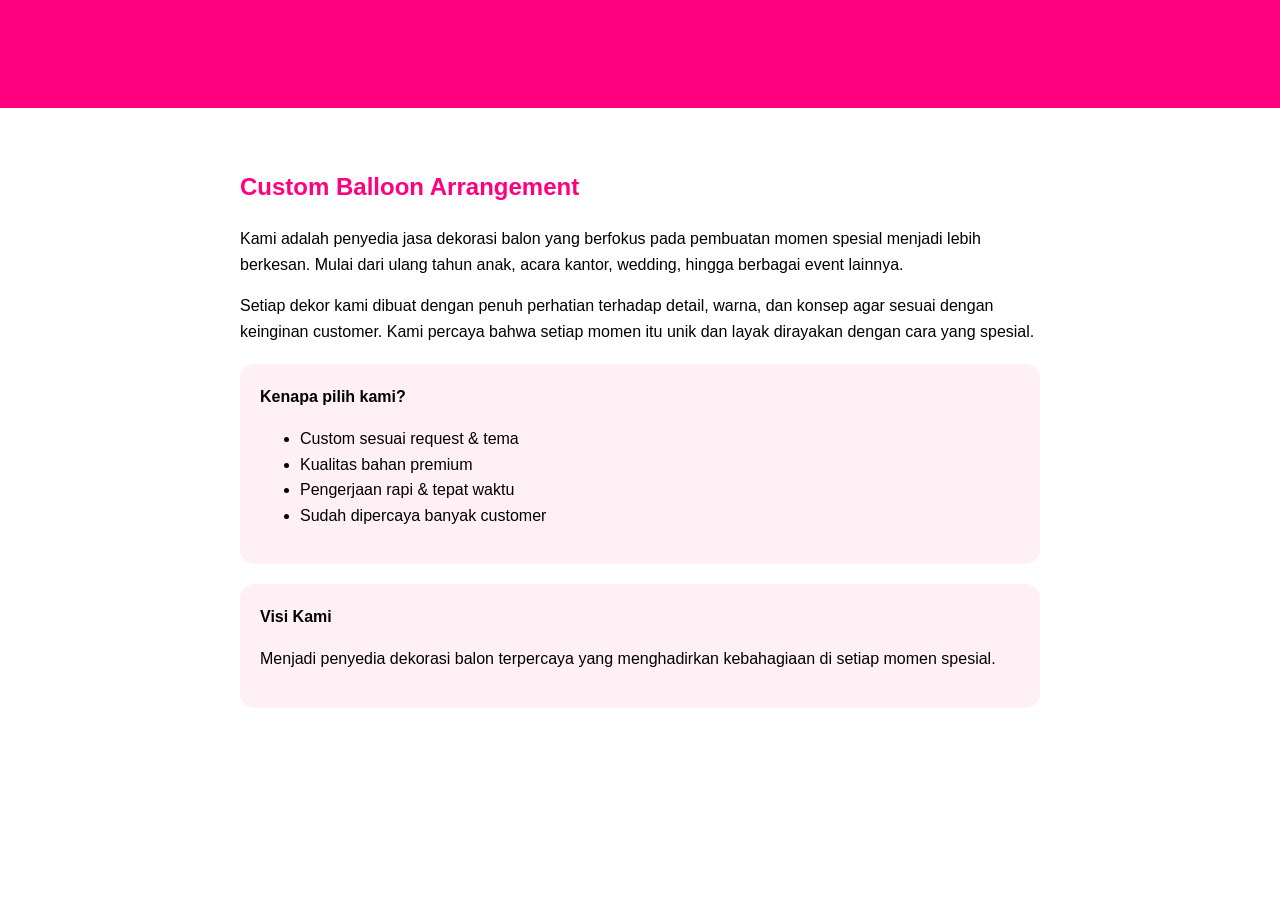
<file: tentangkami.html>
<!DOCTYPE html>
<html lang="id">
<head>
<meta charset="UTF-8">
<meta name="viewport" content="width=device-width, initial-scale=1.0">
<title>Tentang Kami - Custom Balloon</title>

<style>
body {
    font-family: Arial;
    margin: 0;
}

header {
    padding: 20px;
    background: #ff007f;
    color: white;
    text-align: center;
}

.section {
    padding: 40px;
    max-width: 800px;
    margin: auto;
    line-height: 1.6;
}

h2 {
    color: #ff007f;
}

.highlight {
    background: #fff0f6;
    padding: 20px;
    border-radius: 15px;
    margin-top: 20px;
}
</style>
</head>

<body>

<header>
    <h2>Tentang Kami</h2>
</header>

<section class="section">

    <h2>Custom Balloon Arrangement</h2>
    <p>
    Kami adalah penyedia jasa dekorasi balon yang berfokus pada pembuatan momen spesial menjadi lebih berkesan.
    Mulai dari ulang tahun anak, acara kantor, wedding, hingga berbagai event lainnya.
    </p>

    <p>
    Setiap dekor kami dibuat dengan penuh perhatian terhadap detail, warna, dan konsep agar sesuai dengan keinginan customer.
    Kami percaya bahwa setiap momen itu unik dan layak dirayakan dengan cara yang spesial.
    </p>

    <div class="highlight">
        <strong>Kenapa pilih kami?</strong>
        <ul>
            <li>Custom sesuai request & tema</li>
            <li>Kualitas bahan premium</li>
            <li>Pengerjaan rapi & tepat waktu</li>
            <li>Sudah dipercaya banyak customer</li>
        </ul>
    </div>

    <div class="highlight">
        <strong>Visi Kami</strong>
        <p>
        Menjadi penyedia dekorasi balon terpercaya yang menghadirkan kebahagiaan di setiap momen spesial.
        </p>
    </div>

</section>

</body>
</html>
</file>
